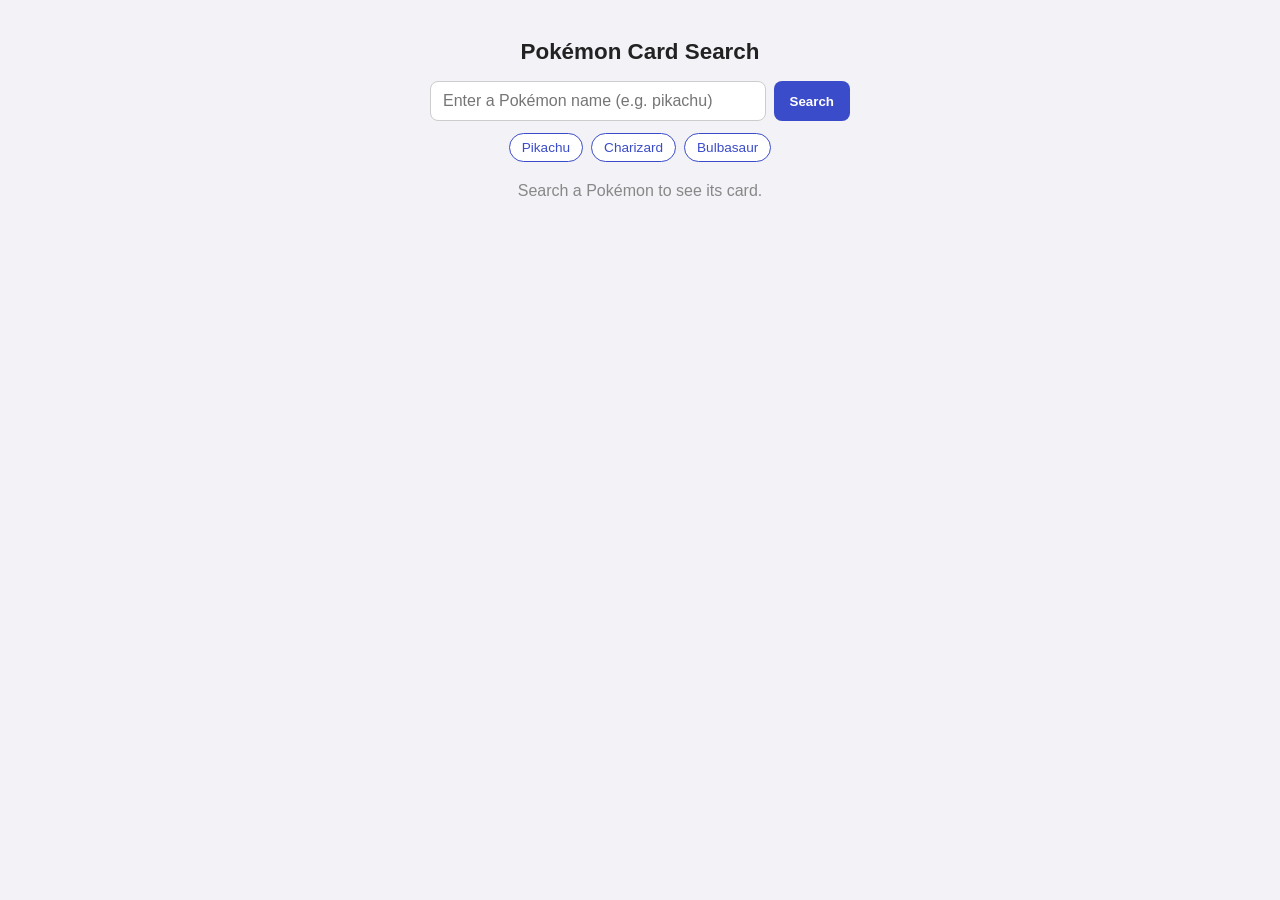
<file: Pokemon HW/index.html>
<!DOCTYPE html>
<html lang="en">
<head>
<meta charset="UTF-8">
<meta name="viewport" content="width=device-width, initial-scale=1.0">
<title>Pokémon Card Search</title>
<link rel="stylesheet" href="style.css">
</head>
<body>

  <main class="app">
    <h1>Pokémon Card Search</h1>

    <!-- Search form -->
    <form id="search-form" class="search-form">
      <input
        type="text"
        id="search-input"
        placeholder="Enter a Pokémon name (e.g. pikachu)"
        autocomplete="off"
      >
      <button type="submit">Search</button>
    </form>

    <!-- Quick-search buttons -->
    <div class="quick-search">
      <button type="button" class="quick-btn" data-name="pikachu">Pikachu</button>
      <button type="button" class="quick-btn" data-name="charizard">Charizard</button>
      <button type="button" class="quick-btn" data-name="bulbasaur">Bulbasaur</button>
    </div>

    <!-- Where all results/messages get rendered -->
    <div id="result-area" class="result-area">
      <p class="placeholder">Search a Pokémon to see its card.</p>
    </div>
  </main>

  <script src="script.js"></script>
</body>
</html>
</file>
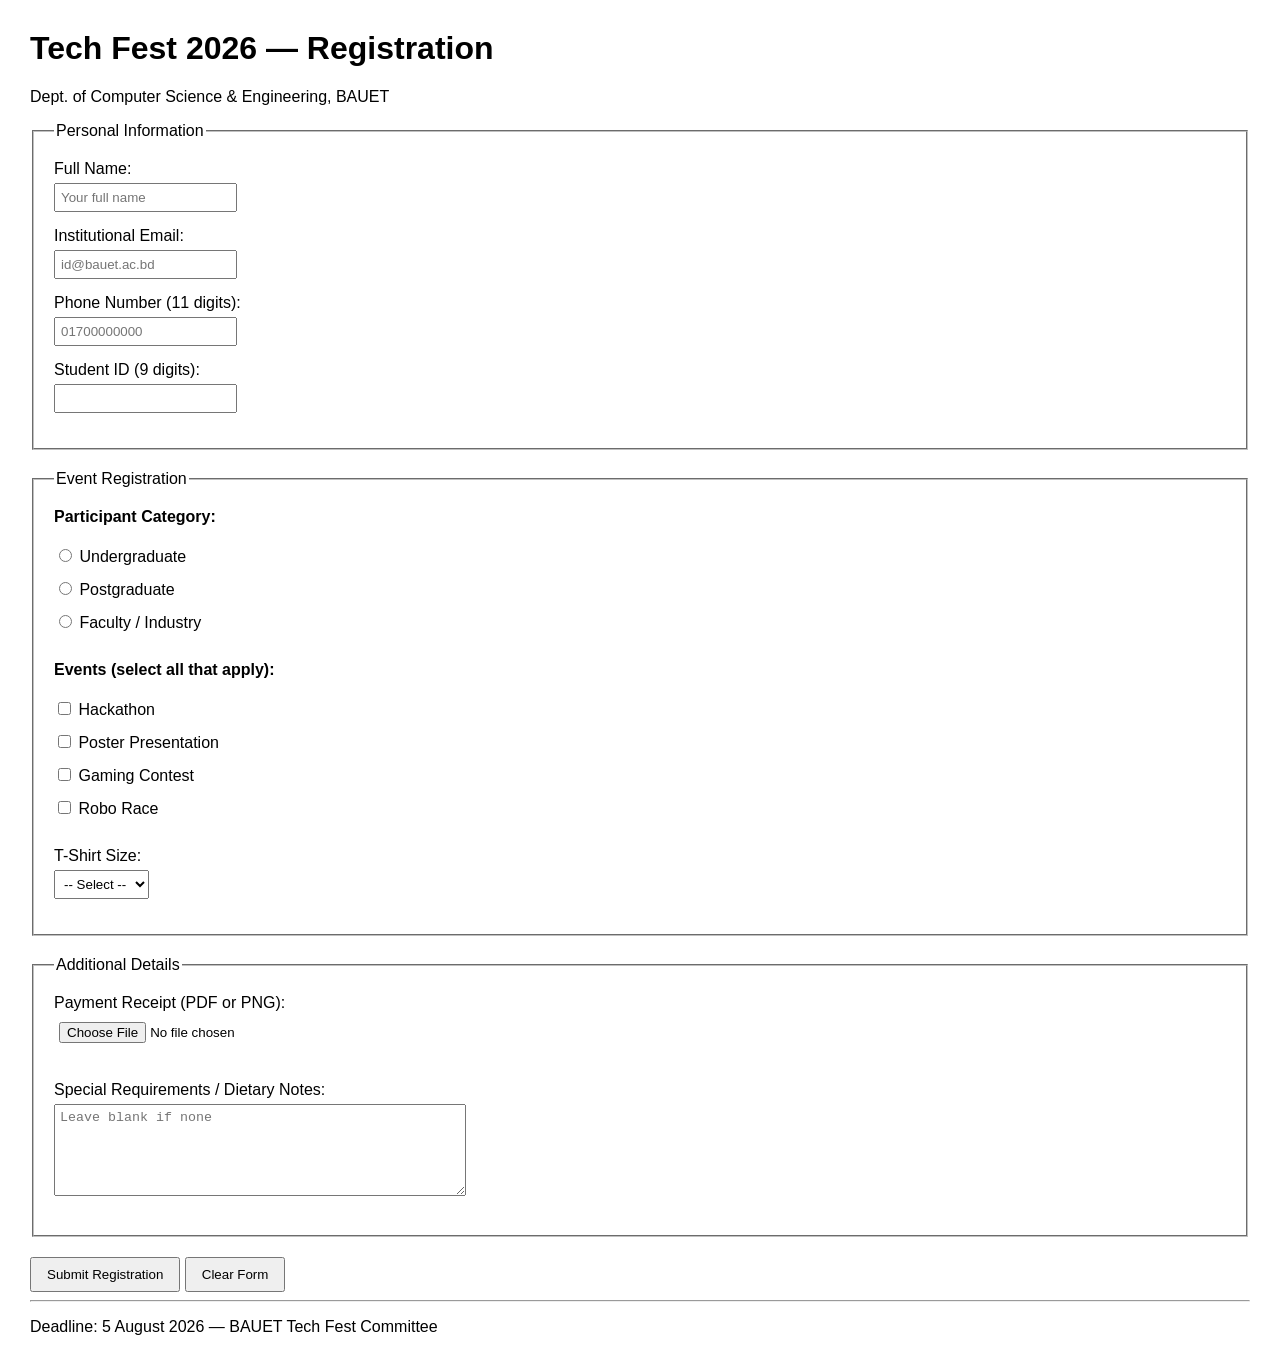
<file: Tasks/task3.html>
<!DOCTYPE html>
<html>
<head>
    <title>Tech Fest 2026 Registration</title>

    <style>
        body {
            font-family: Arial;
            margin: 30px;
        }

        fieldset {
            margin-bottom: 20px;
            padding: 20px;
        }

        input, select, textarea {
            margin-top: 5px;
            margin-bottom: 15px;
            padding: 5px;
        }

        textarea {
            width: 400px;
            height: 80px;
        }

        button {
            padding: 8px 15px;
        }
    </style>
</head>

<body>

    <h1>Tech Fest 2026 — Registration</h1>
    <p>Dept. of Computer Science & Engineering, BAUET</p>
    <fieldset>
        <legend>Personal Information</legend>

        <label>Full Name:</label><br>
        <input type="text" placeholder="Your full name">
        <br>

        <label>Institutional Email:</label><br>
        <input type="email" placeholder="id@bauet.ac.bd">
        <br>

        <label>Phone Number (11 digits):</label><br>
        <input type="text" placeholder="01700000000">
        <br>

        <label>Student ID (9 digits):</label><br>
        <input type="text">
    </fieldset>


    <fieldset>
        <legend>Event Registration</legend>

        <b>Participant Category:</b>
        <br><br>

        <input type="radio" name="category">
        Undergraduate
        <br>

        <input type="radio" name="category">
        Postgraduate
        <br>

        <input type="radio" name="category">
        Faculty / Industry

        <br><br>

        <b>Events (select all that apply):</b>
        <br><br>

        <input type="checkbox">
        Hackathon
        <br>

        <input type="checkbox">
        Poster Presentation
        <br>

        <input type="checkbox">
        Gaming Contest
        <br>

        <input type="checkbox">
        Robo Race

        <br><br>

        <label>T-Shirt Size:</label>
        <br>

        <select>
            <option>-- Select --</option>
            <option>Small</option>
            <option>Medium</option>
            <option>Large</option>
            <option>XL</option>
            <option>XXL</option>
        </select>
    </fieldset>


    <fieldset>
        <legend>Additional Details</legend>

        <label>Payment Receipt (PDF or PNG):</label>
        <br>

        <input type="file" accept=".pdf,.png">

        <br><br>

        <label>Special Requirements / Dietary Notes:</label>
        <br>

        <textarea placeholder="Leave blank if none"></textarea>
    </fieldset>


    <button type="submit">Submit Registration</button>
    <button type="reset">Clear Form</button>

    <hr>

    <p>
        Deadline: 5 August 2026 — BAUET Tech Fest Committee
    </p>

</body>
</html>
</file>
<file: Pokemon HW/style.css>
* {
  box-sizing: border-box;
}

body {
  margin: 0;
  font-family: 'Segoe UI', Arial, sans-serif;
  background: #f2f2f7;
  color: #222;
  display: flex;
  justify-content: center;
  padding: 24px 16px;
}

.app {
  width: 100%;
  max-width: 420px;
  text-align: center;
}

h1 {
  font-size: 1.4rem;
  margin-bottom: 16px;
}

/* Search form */
.search-form {
  display: flex;
  gap: 8px;
  margin-bottom: 12px;
}

.search-form input {
  flex: 1;
  padding: 10px 12px;
  border: 1px solid #ccc;
  border-radius: 8px;
  font-size: 1rem;
}

.search-form button {
  padding: 10px 16px;
  border: none;
  border-radius: 8px;
  background: #3b4cca;
  color: #fff;
  font-weight: 600;
  cursor: pointer;
}

.search-form button:hover {
  background: #2e3ba0;
}

/* Quick search buttons */
.quick-search {
  display: flex;
  justify-content: center;
  gap: 8px;
  flex-wrap: wrap;
  margin-bottom: 20px;
}

.quick-btn {
  padding: 6px 12px;
  border: 1px solid #3b4cca;
  border-radius: 20px;
  background: #fff;
  color: #3b4cca;
  font-size: 0.85rem;
  cursor: pointer;
}

.quick-btn:hover {
  background: #3b4cca;
  color: #fff;
}

/* Result area */
.result-area {
  min-height: 120px;
}

.placeholder {
  color: #888;
}

/* Loading state */
.loading {
  padding: 24px;
  color: #555;
}

.spinner {
  width: 32px;
  height: 32px;
  margin: 0 auto 12px;
  border: 4px solid #ddd;
  border-top-color: #3b4cca;
  border-radius: 50%;
  animation: spin 0.8s linear infinite;
}

@keyframes spin {
  to { transform: rotate(360deg); }
}

/* Error state */
.error-box {
  padding: 20px;
  background: #ffe5e5;
  border: 1px solid #ff9a9a;
  border-radius: 10px;
  color: #a10000;
}

/* Card */
.card {
  border-radius: 16px;
  padding: 20px;
  color: #fff;
  box-shadow: 0 6px 16px rgba(0, 0, 0, 0.2);
  text-align: left;
}

.card-header {
  display: flex;
  justify-content: space-between;
  align-items: baseline;
  margin-bottom: 4px;
}

.card-name {
  font-size: 1.3rem;
  font-weight: 700;
  text-transform: capitalize;
}

.card-id {
  font-size: 0.9rem;
  opacity: 0.85;
}

.card-image-wrap {
  text-align: center;
  margin: 8px 0;
}

.card-image-wrap img {
  width: 140px;
  height: 140px;
  image-rendering: pixelated;
  filter: drop-shadow(0 4px 6px rgba(0, 0, 0, 0.3));
}

.type-badges {
  display: flex;
  gap: 6px;
  justify-content: center;
  margin-bottom: 12px;
}

.type-badge {
  background: rgba(255, 255, 255, 0.25);
  border: 1px solid rgba(255, 255, 255, 0.6);
  padding: 3px 10px;
  border-radius: 20px;
  font-size: 0.75rem;
  text-transform: capitalize;
}

.info-row {
  display: flex;
  justify-content: space-around;
  background: rgba(255, 255, 255, 0.15);
  border-radius: 8px;
  padding: 8px;
  margin-bottom: 12px;
  font-size: 0.85rem;
}

.stats-title, .abilities-title {
  font-size: 0.85rem;
  font-weight: 700;
  margin: 10px 0 6px;
  text-transform: uppercase;
  opacity: 0.85;
}

.stat-row {
  display: flex;
  align-items: center;
  gap: 8px;
  font-size: 0.8rem;
  margin-bottom: 4px;
}

.stat-label {
  width: 70px;
  text-transform: capitalize;
  flex-shrink: 0;
}

.stat-bar-bg {
  flex: 1;
  background: rgba(255, 255, 255, 0.2);
  border-radius: 6px;
  height: 8px;
  overflow: hidden;
}

.stat-bar-fill {
  height: 100%;
  background: #fff;
}

.stat-value {
  width: 28px;
  text-align: right;
  flex-shrink: 0;
}

.abilities-list {
  display: flex;
  gap: 6px;
  flex-wrap: wrap;
}

.ability-badge {
  background: rgba(0, 0, 0, 0.2);
  padding: 3px 10px;
  border-radius: 20px;
  font-size: 0.75rem;
  text-transform: capitalize;
}

/* Type colors -- used as the card's background */
.type-normal   { background: linear-gradient(135deg, #A8A878, #8b8b5a); }
.type-fire     { background: linear-gradient(135deg, #F08030, #c85f1f); }
.type-water    { background: linear-gradient(135deg, #6890F0, #3f66c9); }
.type-electric { background: linear-gradient(135deg, #F8D030, #d4a800); }
.type-grass    { background: linear-gradient(135deg, #78C850, #4f9c2b); }
.type-ice      { background: linear-gradient(135deg, #98D8D8, #5fb3b3); }
.type-fighting { background: linear-gradient(135deg, #C03028, #8f1f19); }
.type-poison   { background: linear-gradient(135deg, #A040A0, #762d76); }
.type-ground   { background: linear-gradient(135deg, #E0C068, #b8973f); }
.type-flying   { background: linear-gradient(135deg, #A890F0, #7f61d4); }
.type-psychic  { background: linear-gradient(135deg, #F85888, #d13564); }
.type-bug      { background: linear-gradient(135deg, #A8B820, #7d8a17); }
.type-rock     { background: linear-gradient(135deg, #B8A038, #8c7a29); }
.type-ghost    { background: linear-gradient(135deg, #705898, #4f3f6c); }
.type-dragon   { background: linear-gradient(135deg, #7038F8, #4c22c9); }
.type-dark     { background: linear-gradient(135deg, #705848, #4a392e); }
.type-steel    { background: linear-gradient(135deg, #B8B8D0, #8f8fa8); }
.type-fairy    { background: linear-gradient(135deg, #EE99AC, #d66f89); }

@media (max-width: 420px) {
  .card-image-wrap img {
    width: 110px;
    height: 110px;
  }
}
</file>
